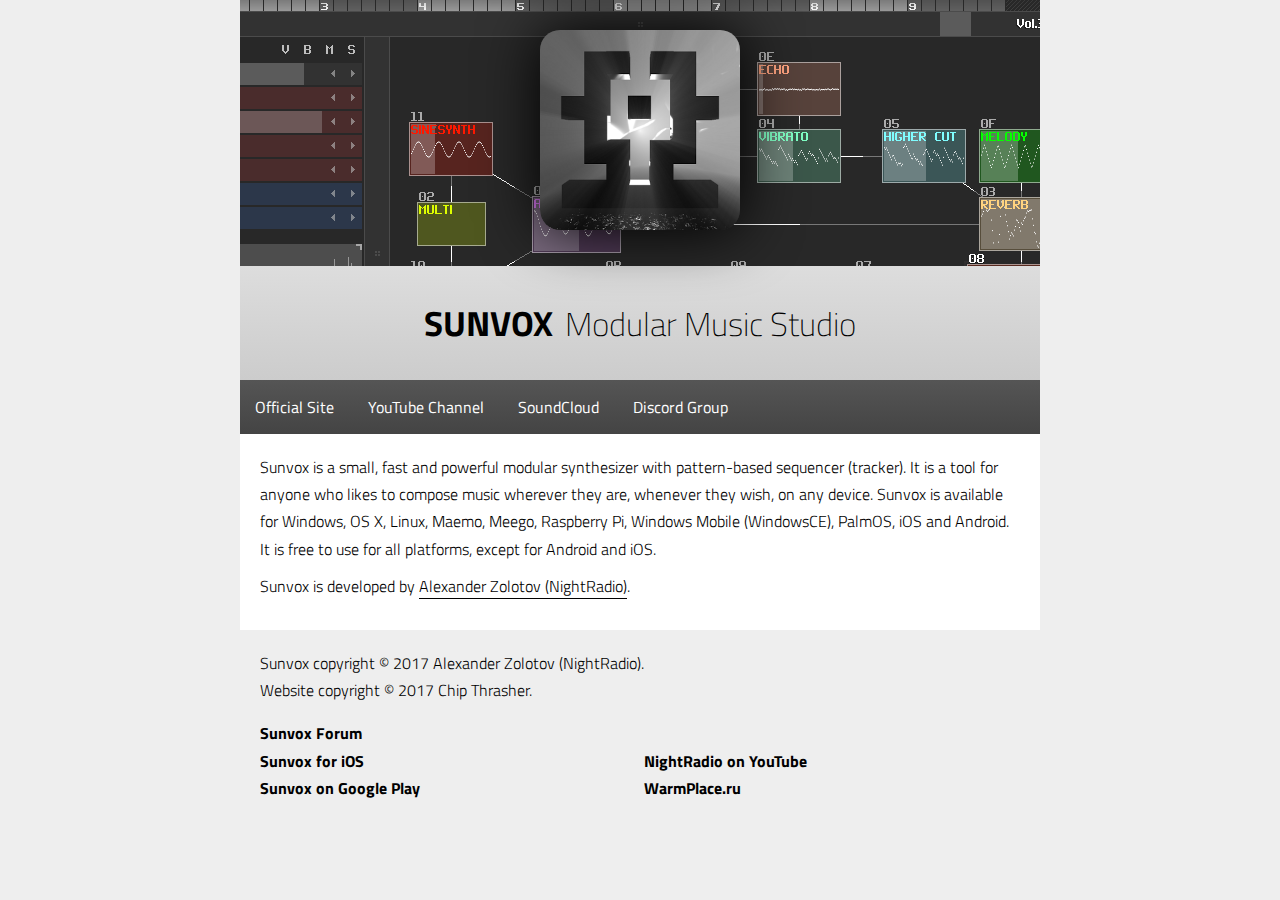
<file: index.html>
<!DOCTYPE html>
<html>
	<head>
		<title>Sunvox &ndash; Modular Music Studio</title>
		<meta charset="utf-8">
		<link rel="stylesheet" href="style.css">
		<link rel="shortcut icon" href="sunvox.png">
		<base target="_blank">
	</head>
	<body>
		<div class="header">
			<div class="logo">
				<img src="sunvox.png">
			</div>
			<div class="words"><h1 class="title">SUNVOX</h1> <div class="subtitle">Modular Music Studio</div></div>
		</div>
		
		<div class="nav">
			<a href="http://warmplace.ru/soft/sunvox/">Official Site</a>
			<a href="https://www.youtube.com/channel/UCck28Y45xLnOQzqD6C-v9UQ">YouTube Channel</a>
			<a href="https://soundcloud.com/sunvox">SoundCloud</a>
			<a href="https://discord.gg/uyrjsvc">Discord Group</a>
		</div>
		<div class="body">
			<div>
			Sunvox is a small, fast and powerful modular synthesizer with pattern-based sequencer (tracker). It is a tool for anyone who likes to compose music wherever they are, whenever they wish, on any device. Sunvox is available for Windows, OS X, Linux, Maemo, Meego, Raspberry Pi, Windows Mobile (WindowsCE), PalmOS, iOS and Android. It is free to use for all platforms, except for Android and iOS.
			</div>
			<div>
			
			</div>
			<div>
				Sunvox is developed by <a target="_blank" href="http://warmplace.ru">Alexander Zolotov (NightRadio)</a>.
			</div>
			<div id="disqus_thread"></div>
<script>

/**
*  RECOMMENDED CONFIGURATION VARIABLES: EDIT AND UNCOMMENT THE SECTION BELOW TO INSERT DYNAMIC VALUES FROM YOUR PLATFORM OR CMS.
*  LEARN WHY DEFINING THESE VARIABLES IS IMPORTANT: https://disqus.com/admin/universalcode/#configuration-variables*/

var disqus_config = function () {
this.page.url = 'http://sunvox.space';  // Replace PAGE_URL with your page's canonical URL variable
this.page.identifier = 'Sunvox.space'; // Replace PAGE_IDENTIFIER with your page's unique identifier variable
};

(function() { // DON'T EDIT BELOW THIS LINE
var d = document, s = d.createElement('script');
s.src = '//sunvox.disqus.com/embed.js';
s.setAttribute('data-timestamp', +new Date());
(d.head || d.body).appendChild(s);
})();
</script>                
		</div>
		<div class="footer">
			Sunvox copyright &copy; 2017 Alexander Zolotov (NightRadio).<br>
			Website copyright &copy; 2017 Chip Thrasher.<br>
			<div class="left">
				<ul>
					<li><a href="http://warmplace.ru/forum/">Sunvox Forum</a></li>
					<li><a href="http://itunes.apple.com/us/app/sunvox/id324462544?mt=8">Sunvox for iOS</a></li>
					<li><a href="https://play.google.com/store/apps/details?id=nightradio.sunvox">Sunvox on Google Play</a></li>
				</ul>
			</div>
			<div class="right">
				<ul>
					<li><a href="https://www.youtube.com/user/NightRadio2007">NightRadio on YouTube</a></li>
					<li><a href="http://warmplace.ru">WarmPlace.ru</a></li>
				</ul>
			</div>
		</div>
	</body>
</html>
</file>
<file: style.css>
@import url('https://fonts.googleapis.com/css?family=Titillium+Web:200,200i,300,300i,400,400i,700,700i');

body {
	margin: 0px auto;
	background: #eeeeee;
	font-weight: 300;
	font-family: "Titillium Web", "Open Sans", sans-serif;
	max-width: 800px;
}
.header {
	background: url(screenshot.png);
	background-attachment: fixed;
}
.inner {
	display: inline-block;
}
.logo {
	width: 200px;
	padding: 30px 0px;
	margin: auto;
}
.logo img {
	width: 100%;
	border-radius: 20px;
	box-shadow: 0px 0px 60px black;
}
.words {
	text-align: center;
	padding: 30px 0px;
	background: linear-gradient(to bottom, #dddddd, #cccccc);
}
.title, .subtitle {
	display: inline;
	margin: 0px;
	padding: 0px;
}
.title {
	font-size: 35px;
}
.subtitle {
	font-size: 33px;
	margin-left: 8px;
	font-weight: 200;
}
.body {
	background: #ffffff;
	padding: 20px;
	line-height: 1.7;
}
.nav {
	background: linear-gradient(to top, #444444, #555555);
	color: white;
}
.nav a {
	padding: 15px;
	color: inherit;
	text-decoration: none;
	display: inline-block;
	font-weight: 400;
}
.nav a:hover {
	background: linear-gradient(to bottom, #cccccc, #bbbbbb);
	color: black;
}
.footer {
	padding: 20px;
	line-height: 1.7;
}
.body div {
	margin-bottom: 10px;
}
.body a {
	text-decoration: none;
	color: inherit;
	border-bottom: 1px solid black;
}
.body a:hover {
	border-bottom-color: transparent;
}
.footer a {
	text-decoration: none;
	color: inherit;
	font-weight: bold;
}
.left {
	width: 48%;
	padding-right: 2%;
	display: inline-block;
}
.right {
	width: 49%;
	display: inline-block;
}
.footer ul {
	list-style-type: none;
	padding: 0px;
}
.footer li {

}
</file>
